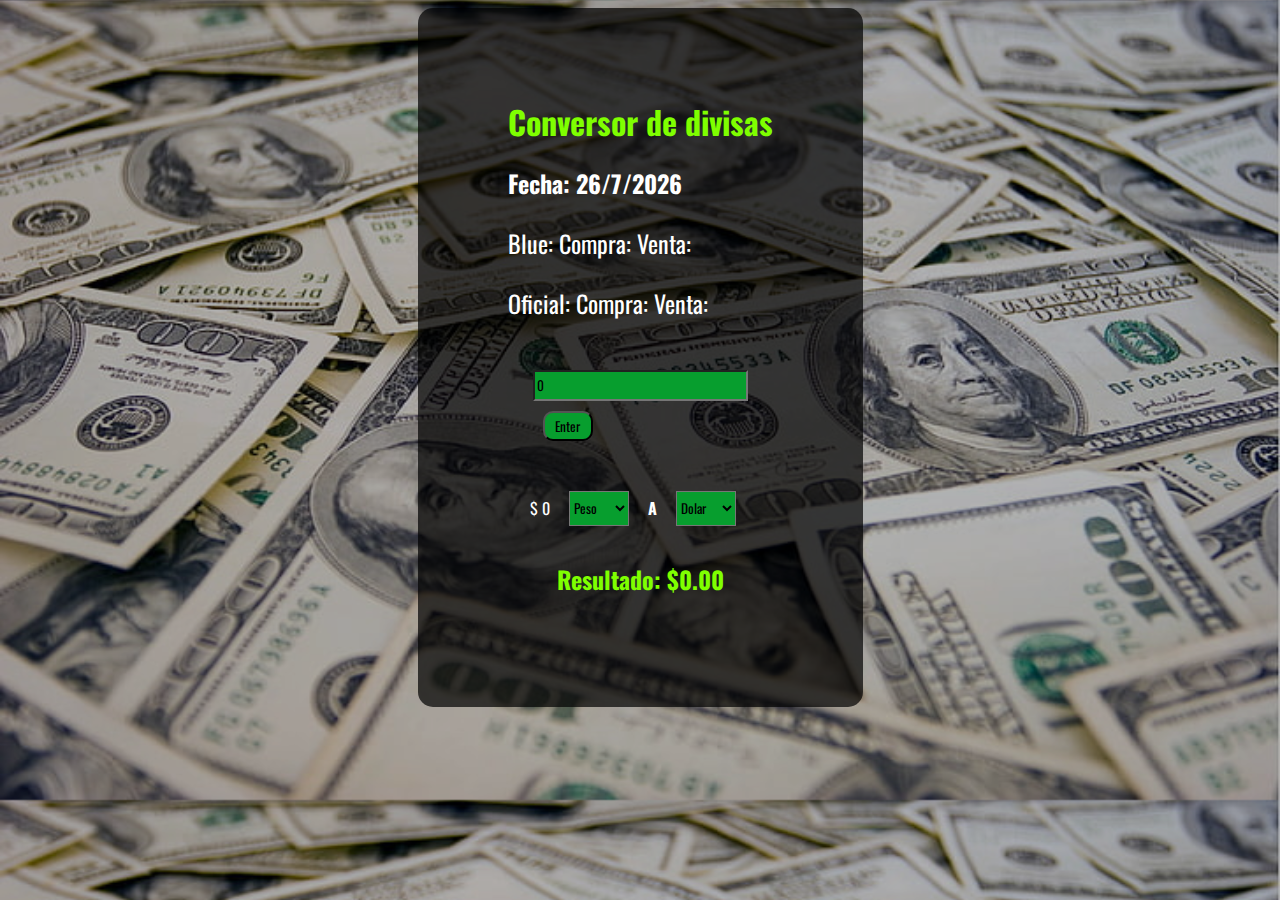
<file: projects/ConversorDivisas/index.html>
<!DOCTYPE html>
<html lang="es">
<head>
	<meta charset="utf-8">
	<meta name="viewport" content="width=device-width, initial-scale=1">
	<title>Divisas</title>
	<script src="codigo.js" defer></script>
	<link rel="stylesheet" type="text/css" href="estilo.css">
	<link rel="preconnect" href="https://fonts.googleapis.com">
	<link rel="preconnect" href="https://fonts.gstatic.com" crossorigin>
	<link href="https://fonts.googleapis.com/css2?family=Oswald:wght@600&display=swap" rel="stylesheet">
</head>
<body>
		<div class="box">
			<center><h1>Conversor de divisas</h1></center>
			<div class="dolar-hoy">
				<h2 id="date">Fecha: </h2>
				<p id="dolar-blue">Blue: Compra: Venta: </p>
				<p id="dolar-oficial">Oficial: Compra: Venta: </p>	
			</div>
			<center><div class="input">
				<input type="number" id="cantidad" value="0" onchange="convertir()">
				<button>Enter</button>
			</div>
			<span id="valor">$ 0</span>
			<select id="de" onchange="convertir()">
				<option value="1" selected="select">Peso</option>
				<option value="2">Dolar</option>
			</select>
			<b> A </b>
			<select id="a" onchange="convertir()">
				<option value="1">Peso</option>
				<option value="2" selected="select">Dolar</option>
			</select>
			<h2 id="resultado">Resultado: $0.00</h2></center>
		</div>
</body>
</html>
</file>
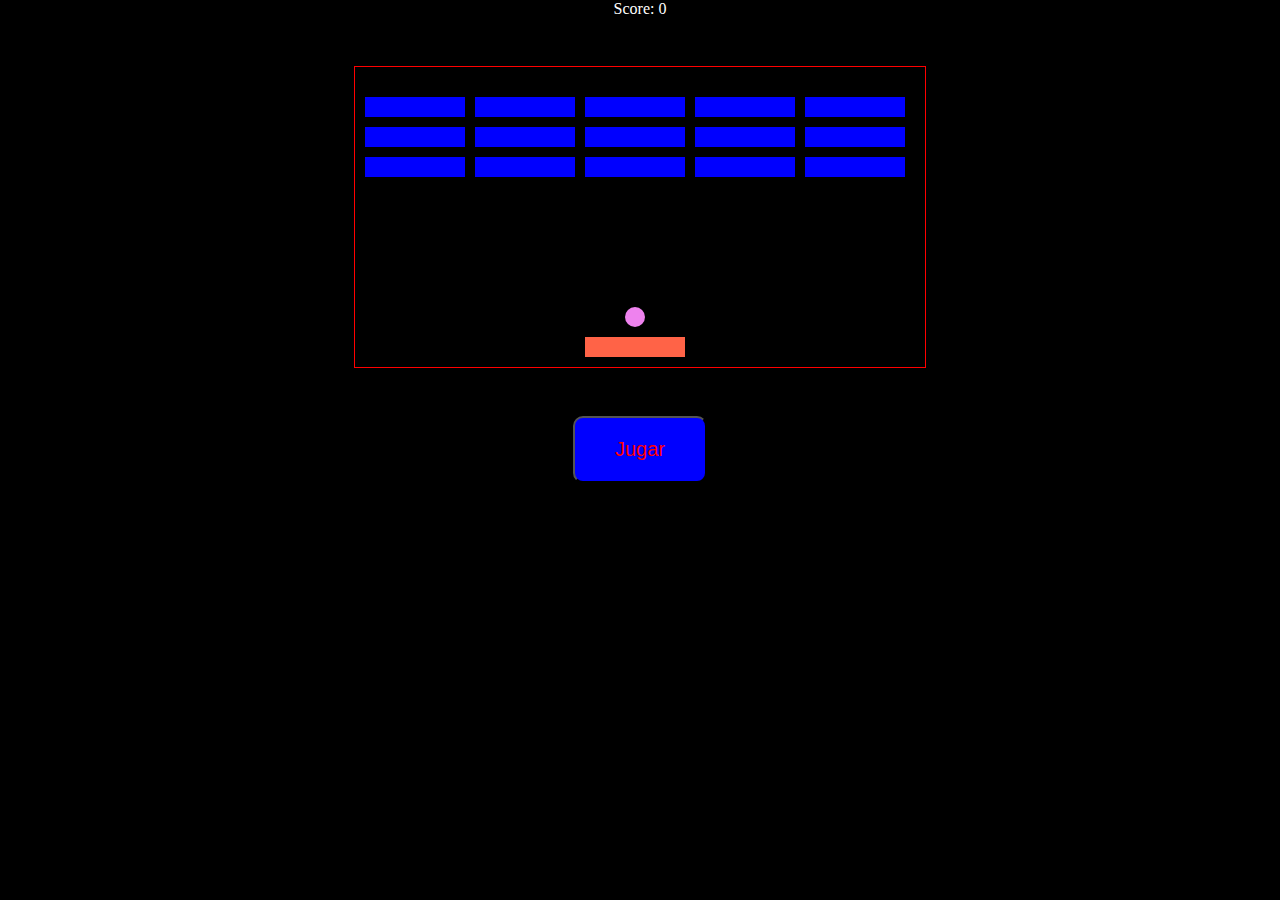
<file: projects/juegoBola/index.html>
<!DOCTYPE html>
<html lang="es">
<head>
	<meta charset="utf-8">
	<meta name="viewport" content="width=device-width, initial-scale=1">
	<title>Juego</title>
	<link rel="stylesheet" type="text/css" href="style.css">
</head>
<body>
	<div class="container">
		<div class="score">Score: 0</div>
		<div class="contenedor">
		</div>
		<div class="start">
			<button onclick="start();">Jugar</button>
		</div>
		<div class="volver-jugar">
			<button onclick="volverJugar();">Reintentar</button>
		</div>
	</div>
	<script src="codigo.js"></script>
</body>
</html>
</file>
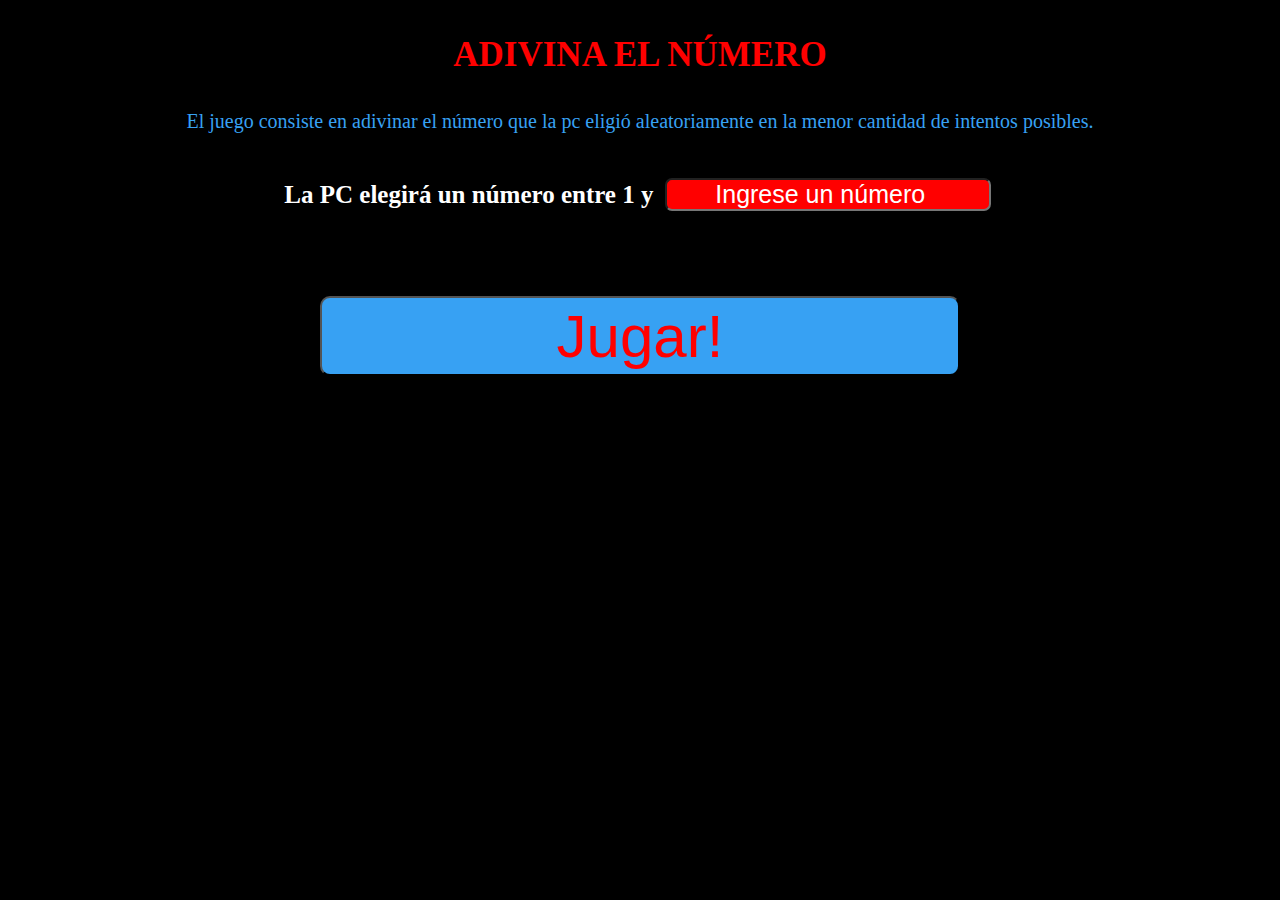
<file: projects/juegoNumeros/index.html>
<!DOCTYPE html>
<html lang="es">
<head>
	<meta charset="utf-8">
	<meta name="viewport" content="width=device-width, initial-scale=1">
	<title>JavaScript</title>
	<script src="codigo.js"></script>
	<link rel="stylesheet" type="text/css" href="style.css">
</head>
<body>
	<center><h1>ADIVINA EL NÚMERO</h1></center>
	<div class="inicio" id="inicio">
		<p>El juego consiste en adivinar el número que la pc eligió 
		aleatoriamente en la menor cantidad de intentos posibles.</p>
		<h3>La PC elegirá un número entre 1 y <input autocomplete="off" placeholder="Ingrese un número" type="number" id="max"></h3><p style="color: red; font-size: 18px;" id="IngreseDeNuevo"></p>
		<button id="jugar" onclick="jugar();">Jugar!</button>
	</div>
	<div class="juego" id="juego">
		<div id="ingresar">
			<label>Ingrese un número: 
				<input type="number" id="num" onchange="adivinar()" autocomplete="off">
			</label>
		<button><b>Aceptar</b></button>
	</div>
		<h3 class="pista" id="pista">Pista: </h3>
		<p id="intentos" class="intentos">Intentos: 0</p>
		<div class="jugarDeNuevo" id="jugarDeNuevo">
			<button onclick="volverJugar();">Jugar de nuevo</button>
		</div>
	</div>
</body>
</html>
</file>
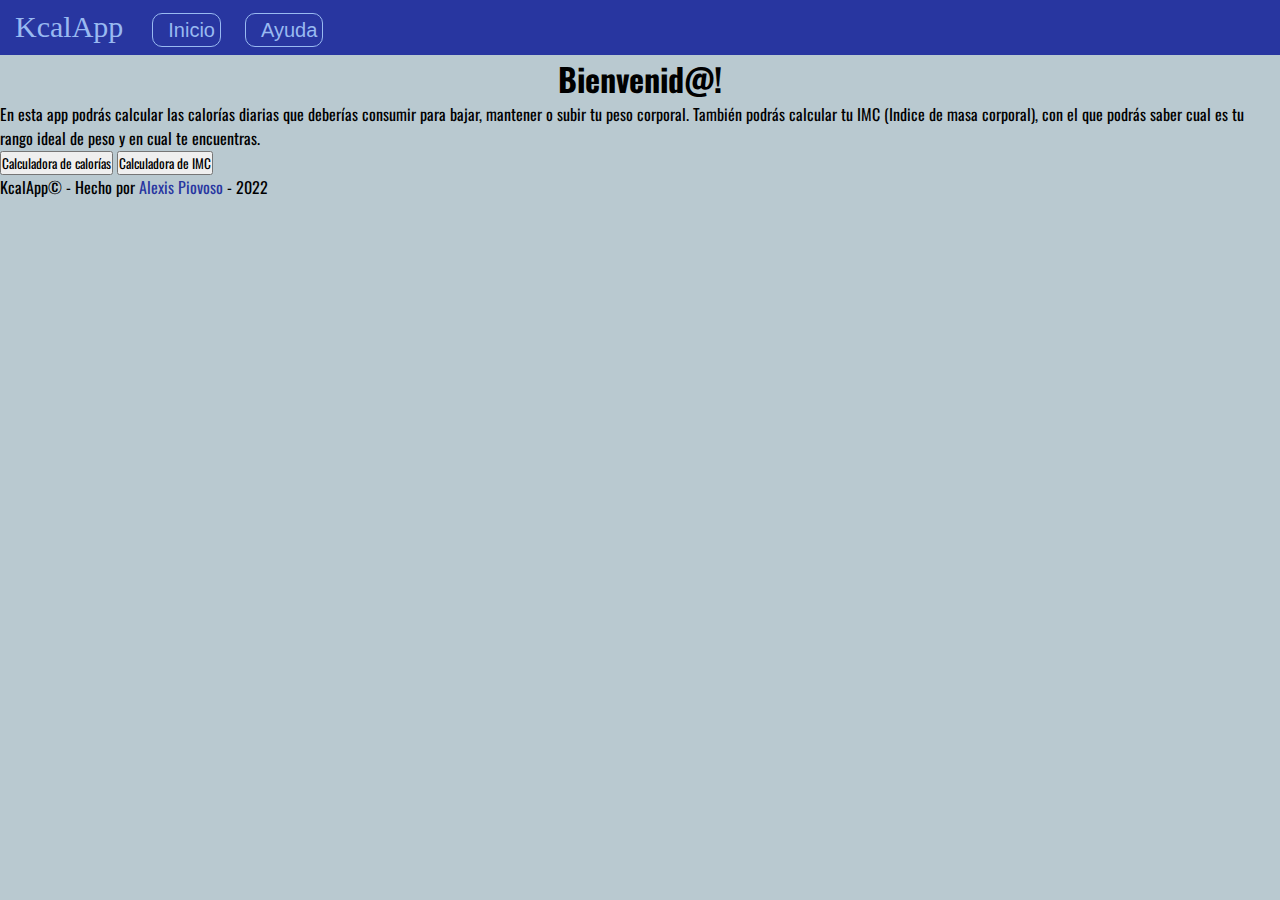
<file: projects/KcalApp/index.html>
<!DOCTYPE html>
<html lang="es">
<head>
	<meta charset="utf-8">
	<meta name="viewport" content="width=device-width, initial-scale=1">
	<title>KcalApp</title>
	<link rel="stylesheet" href="https://use.fontawesome.com/releases/v5.15.4/css/all.css" integrity="sha384-DyZ88mC6Up2uqS4h/KRgHuoeGwBcD4Ng9SiP4dIRy0EXTlnuz47vAwmeGwVChigm" crossorigin="anonymous">
	<link rel="stylesheet" type="text/css" href="style/estilo.css">
	<link rel="preconnect" href="https://fonts.googleapis.com">
	<link rel="preconnect" href="https://fonts.gstatic.com" crossorigin>
	<link href="https://fonts.googleapis.com/css2?family=Oswald:wght@300;400&family=Raleway:ital,wght@1,200&display=swap" rel="stylesheet">
</head>
<body>
	<nav class="nav">
				<ul class="nav__ul">
					<li class="nav__li logo"><a href="index.html">KcalApp</a></li>
					<li class="nav__li" ><a href="index.html"><i class="fas fa-home"></i>Inicio</a></li>
					<li class="nav__li"><a href="nosotros.html"><i class="fas fa-question-circle"></i>Ayuda</a></li>
				</ul>
		</nav>
		<div class="nav__responsive">
				<div class="nav-container-small">
					<p class="nav__logo" >KcalApp</p>
					<div class="nav__button-bar">
						<i class="fas fa-bars"></i>
					</div>
				</div>
				<div class="nav-container-objects" id="nav2">
					<ul class="nav__ul-2">
						<li class="nav__li-2" id="inicio-resp"><a href="index.html"><i class="fas fa-home"></i>Inicio</a></li>
						<li class="nav__li-2" id="inicio-resp"><a href="calcCalory.html"><i class="fas fa-calculator"></i>Calculadora de calorías</a></li>
						<li class="nav__li-2" id="inicio-resp"><a href="calcImc.html"><i class="fas fa-calculator"></i>Calculadora de IMC</a></li>
						<li class="nav__li-2"><a href="ayuda.html"><i class="fas fa-question-circle"></i>Ayuda</a></li>
					</ul>
				</div>
		
		</div>
		<div class="inicio">
			<h1>Bienvenid@!</h1>
			<p>En esta app podrás calcular las calorías diarias que deberías consumir para bajar, mantener o subir tu peso corporal. También podrás calcular tu IMC (Indice de masa corporal), con el que podrás saber cual es tu rango ideal de peso y en cual te encuentras.</p>
		</div>

		<div class="botones">
			<a href="calcCalory.html"><button class="boton">Calculadora de calorías</button></a>
			<a href="calcImc.html"><button class="boton">Calculadora de IMC</button></a>
		</div>

		<footer >
			<div class="footer">
				<p>KcalApp© - Hecho por <a target="_blank" href="https://www.instagram.com/alexis_piovoso/">Alexis Piovoso</a> - 2022</p>
			</div>
		</footer>
</body>
</html>
</file>
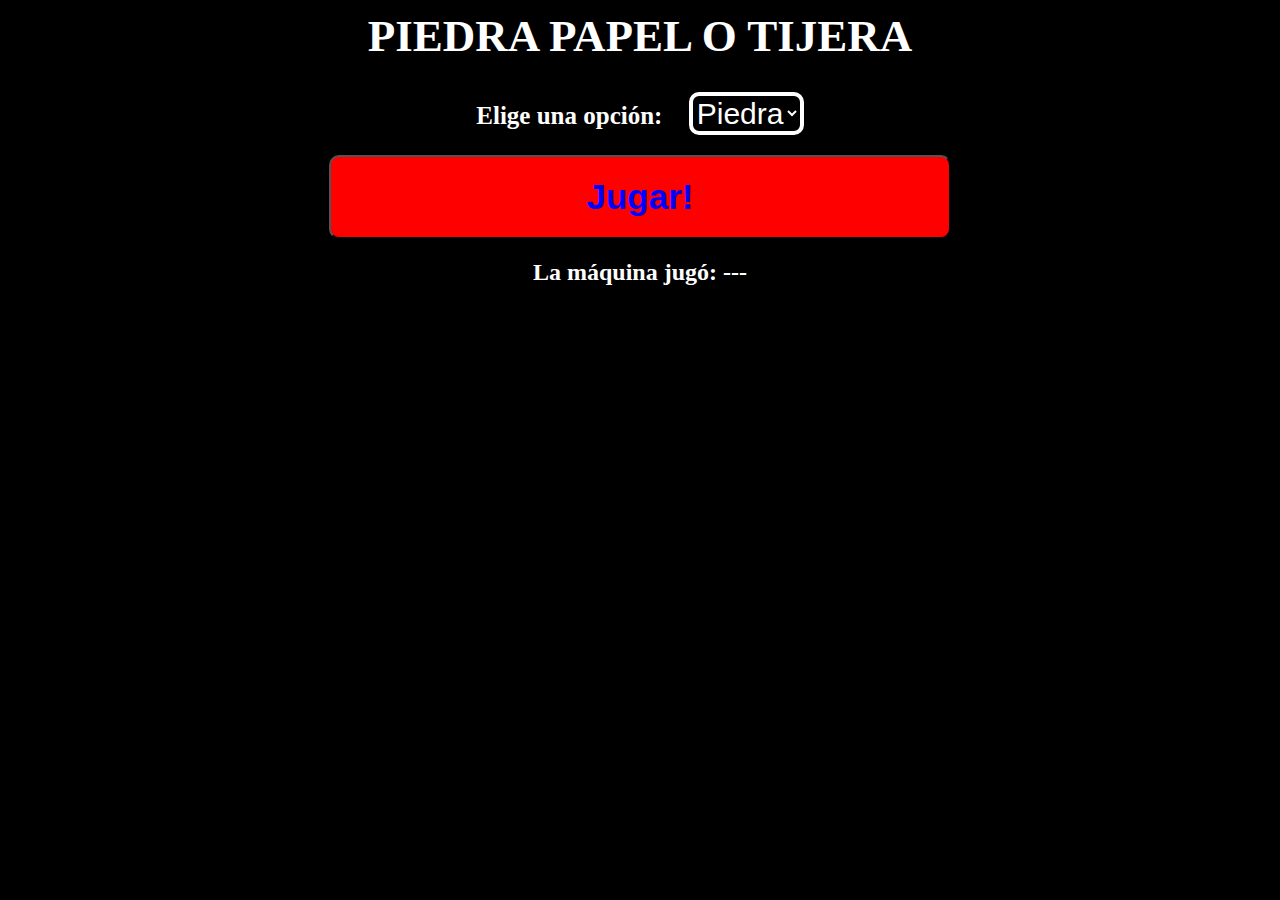
<file: projects/PiedraPapelTijera/index.html>
<!DOCTYPE html>
<html lang="es">
<head>
	<meta charset="utf-8">
	<meta name="viewport" content="width=device-width, initial-scale=1">
	<title>Piedra Papel Tijera</title>
	<script type="text/javascript" src="codig.js"></script>
	<link rel="stylesheet" type="text/css" href="style.css">
</head>
<body>
	<center><h1>PIEDRA PAPEL O TIJERA</h1>
	<div class="juego">
		<label><b>Elige una opción: </b></label>
		<select id="select" class="select">
			<option value="1"><b>Piedra</b></option>
			<option value="2"><b>Papel</b></option>
			<option value="3"><b>Tijera</b></option>
		</select>
		<button class="boton" onclick="jugar();"><b>Jugar!</b></button>
		<div class="resultado">
			<h2 id="maquina" class="maquina">La máquina jugó: ---</h2>
			<h3 id="estado" class="estado"></h3>
		</div>
	</div>
	<div class="resultados">
		<b class="rondas"id="totales"></b>
		<b class="rondas"id="ganadas"></b>
		<b class="rondas"id="perdidas"></b>
		<b class="rondas"id="empatadas"></b>
	</div></center>
</body>
</html>
</file>
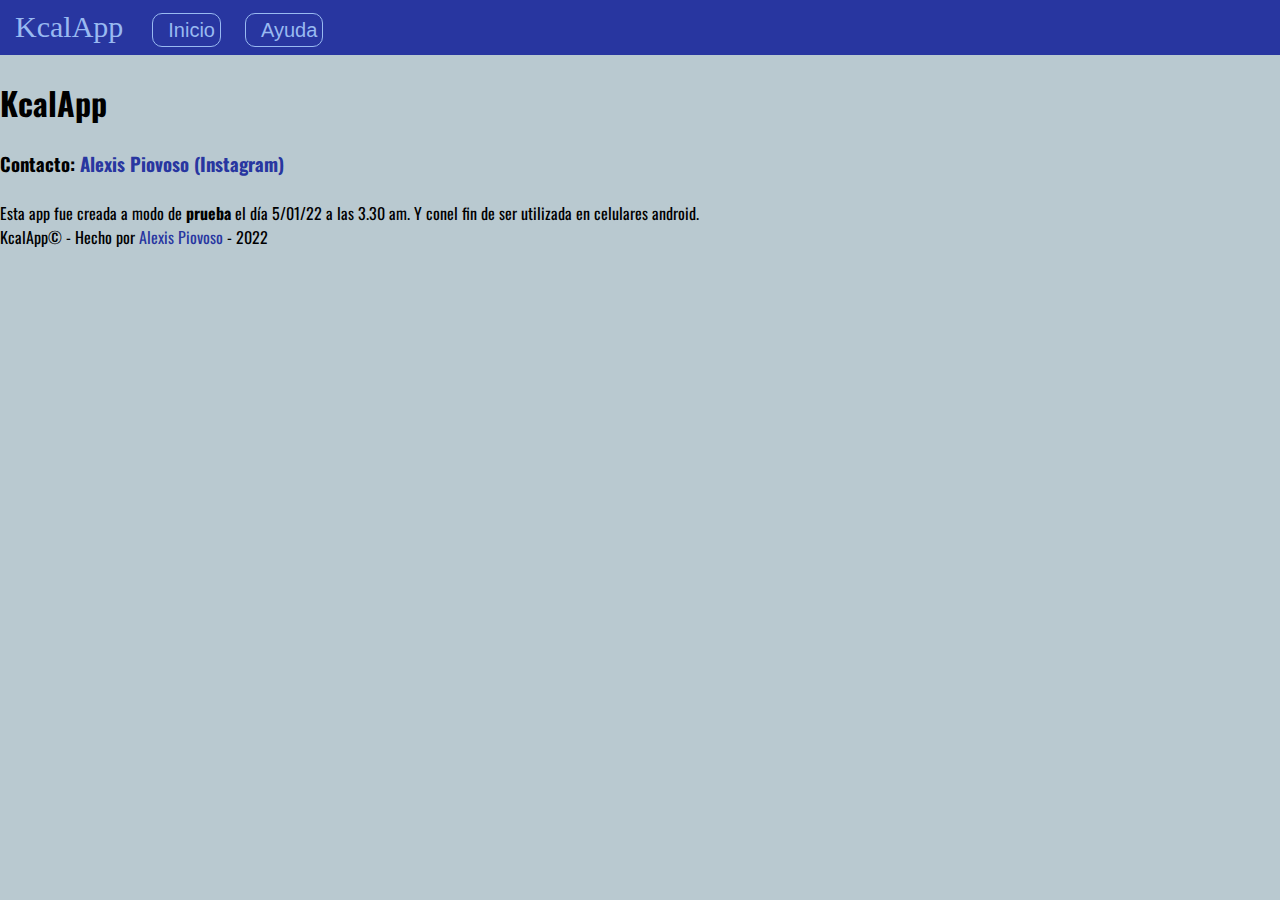
<file: projects/KcalApp/ayuda.html>
<!DOCTYPE html>
<html>
<head>
	<meta charset="utf-8">
	<meta name="viewport" content="width=device-width, initial-scale=1">
	<title>KcalApp</title>
	<link rel="stylesheet" href="https://use.fontawesome.com/releases/v5.15.4/css/all.css" integrity="sha384-DyZ88mC6Up2uqS4h/KRgHuoeGwBcD4Ng9SiP4dIRy0EXTlnuz47vAwmeGwVChigm" crossorigin="anonymous">
	<link rel="stylesheet" type="text/css" href="style/estilo.css">
	<link rel="preconnect" href="https://fonts.googleapis.com">
	<link rel="preconnect" href="https://fonts.gstatic.com" crossorigin>
	<link href="https://fonts.googleapis.com/css2?family=Oswald:wght@300;400&family=Raleway:ital,wght@1,200&display=swap" rel="stylesheet">
</head>
<body>
	<nav class="nav">
				<ul class="nav__ul">
					<li class="nav__li logo"><a href="index.html">KcalApp</a></li>
					<li class="nav__li" ><a href="index.html"><i class="fas fa-home"></i>Inicio</a></li>
					<li class="nav__li"><a href="nosotros.html"><i class="fas fa-question-circle"></i>Ayuda</a></li>
				</ul>
		</nav>
		<nav class="nav__responsive">
				<div class="nav-container-small">
					<p class="nav__logo" >KcalApp</p>
					<div class="nav__button-bar">
						<i class="fas fa-bars"></i>
					</div>
				</div>
				<div class="nav-container-objects" id="nav2">
					<ul class="nav__ul-2">
						<li class="nav__li-2" id="inicio-resp"><a href="index.html"><i class="fas fa-home"></i>Inicio</a></li>
						<li class="nav__li-2" id="inicio-resp"><a href="calcCalory.html"><i class="fas fa-calculator"></i>Calculadora de calorías</a></li>
						<li class="nav__li-2" id="inicio-resp"><a href="calcImc.html"><i class="fas fa-calculator"></i>Calculadora de IMC</a></li>
						<li class="nav__li-2"><a href="ayuda.html"><i class="fas fa-question-circle"></i>Ayuda</a></li>
					</ul>
				</div>
		</nav>
		<div class="ayuda">
			<br><h1>KcalApp</h1><br>
			<h3>Contacto: <a href="https://www.instagram.com/alexis_piovoso/">Alexis Piovoso (Instagram) </a></h3><br>
			<p>Esta app fue creada a modo de <b>prueba</b> el día 5/01/22 a las 3.30 am. Y conel fin de ser utilizada en celulares android.</p>
		</div>
		<footer >
			<div class="footer">
				<p>KcalApp© - Hecho por <a target="_blank" href="https://www.instagram.com/alexis_piovoso/">Alexis Piovoso</a> - 2022</p>
			</div>
		</footer>
</body>
</html>
</file>
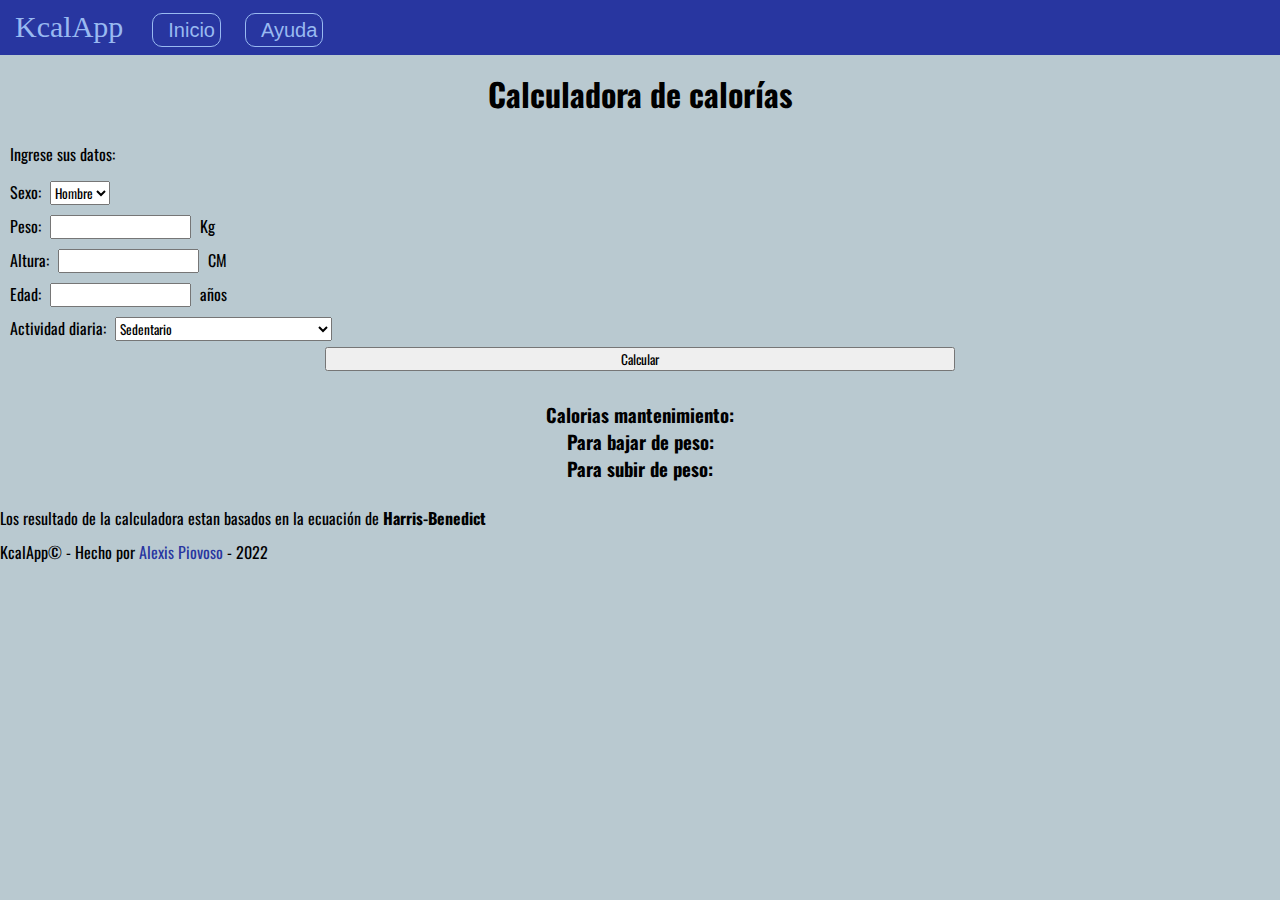
<file: projects/KcalApp/calcCalory.html>
<!DOCTYPE html>
<html>
<head>
	<meta charset="utf-8">
	<meta name="viewport" content="width=device-width, initial-scale=1">
	<title>KcalApp</title>
	<link rel="stylesheet" href="https://use.fontawesome.com/releases/v5.15.4/css/all.css" integrity="sha384-DyZ88mC6Up2uqS4h/KRgHuoeGwBcD4Ng9SiP4dIRy0EXTlnuz47vAwmeGwVChigm" crossorigin="anonymous">
	<link rel="stylesheet" type="text/css" href="style/estilo.css">
	<link rel="stylesheet" type="text/css" href="style/estiloCalory.css">
	<link rel="preconnect" href="https://fonts.googleapis.com">
	<link rel="preconnect" href="https://fonts.gstatic.com" crossorigin>
	<link href="https://fonts.googleapis.com/css2?family=Oswald:wght@300;400&family=Raleway:ital,wght@1,200&display=swap" rel="stylesheet">
	<script src="js/calcCalory.js"></script>
</head>
<body>
	<nav class="nav">
				<ul class="nav__ul">
					<li class="nav__li logo"><a href="index.html">KcalApp</a></li>
					<li class="nav__li" ><a href="index.html"><i class="fas fa-home"></i>Inicio</a></li>
					<li class="nav__li"><a href="nosotros.html"><i class="fas fa-question-circle"></i>Ayuda</a></li>
				</ul>
		</nav>
		<nav class="nav__responsive">
				<div class="nav-container-small">
					<p class="nav__logo" >KcalApp</p>
					<div class="nav__button-bar">
						<i class="fas fa-bars"></i>
					</div>
				</div>
				<div class="nav-container-objects" id="nav2">
					<ul class="nav__ul-2">
						<li class="nav__li-2" id="inicio-resp"><a href="index.html"><i class="fas fa-home"></i>Inicio</a></li>
						<li class="nav__li-2" id="inicio-resp"><a href="calcCalory.html"><i class="fas fa-calculator"></i>Calculadora de calorías</a></li>
						<li class="nav__li-2" id="inicio-resp"><a href="calcImc.html"><i class="fas fa-calculator"></i>Calculadora de IMC</a></li>
						<li class="nav__li-2"><a href="ayuda.html"><i class="fas fa-question-circle"></i>Ayuda</a></li>
					</ul>
				</div>
		</nav>
		<h1>Calculadora de calorías</h1>
		<div class="calcCalory-header">
		<p>Ingrese sus datos:</p>
		
			Sexo: <select id="sexo" class="datos" >
				<option value="1">Hombre</option>
				<option value="2">Mujer</option>
			</select><br>
			Peso: <input class="datos" type="number" id="peso" > Kg <br>
			Altura: <input class="datos" type="number" id="altura" > CM <br>
			Edad: <input class="datos" type="number" id="edad" > años <br>
			Actividad diaria: <select id="actividad" class="datos" >
				<option value="1">Sedentario</option>
				<option value="2">Poca actividad(1 o 2 veces/semana)</option>
				<option value="3">Actividad moderada(3 a 5 veces/semana)</option>
				<option value="4">Actividad intensa(6 a 7 veces/semana)</option>
				<option value="5">Atleta profesional(+4hs diarias)</option>
			</select>
			<center><button onclick="calcular();">Calcular</button></center>
		</div>
		<div class="calcCalory-res">
			<h3 id="resultado">Calorias mantenimiento: </h3>
			<h3 id="resultado-bajar">Para bajar de peso: </h3>
			<h3 id="resultado-subir">Para subir de peso: </h3>
		</div>
		<br>
		<p>Los resultado de la calculadora estan basados en la ecuación de <b>Harris-Benedict</b></p>
		<footer >
			<div class="footer">
				<p>KcalApp© - Hecho por <a target="_blank" href="https://www.instagram.com/alexis_piovoso/">Alexis Piovoso</a> - 2022</p>
			</div>
		</footer>
</body>
</html>
</file>
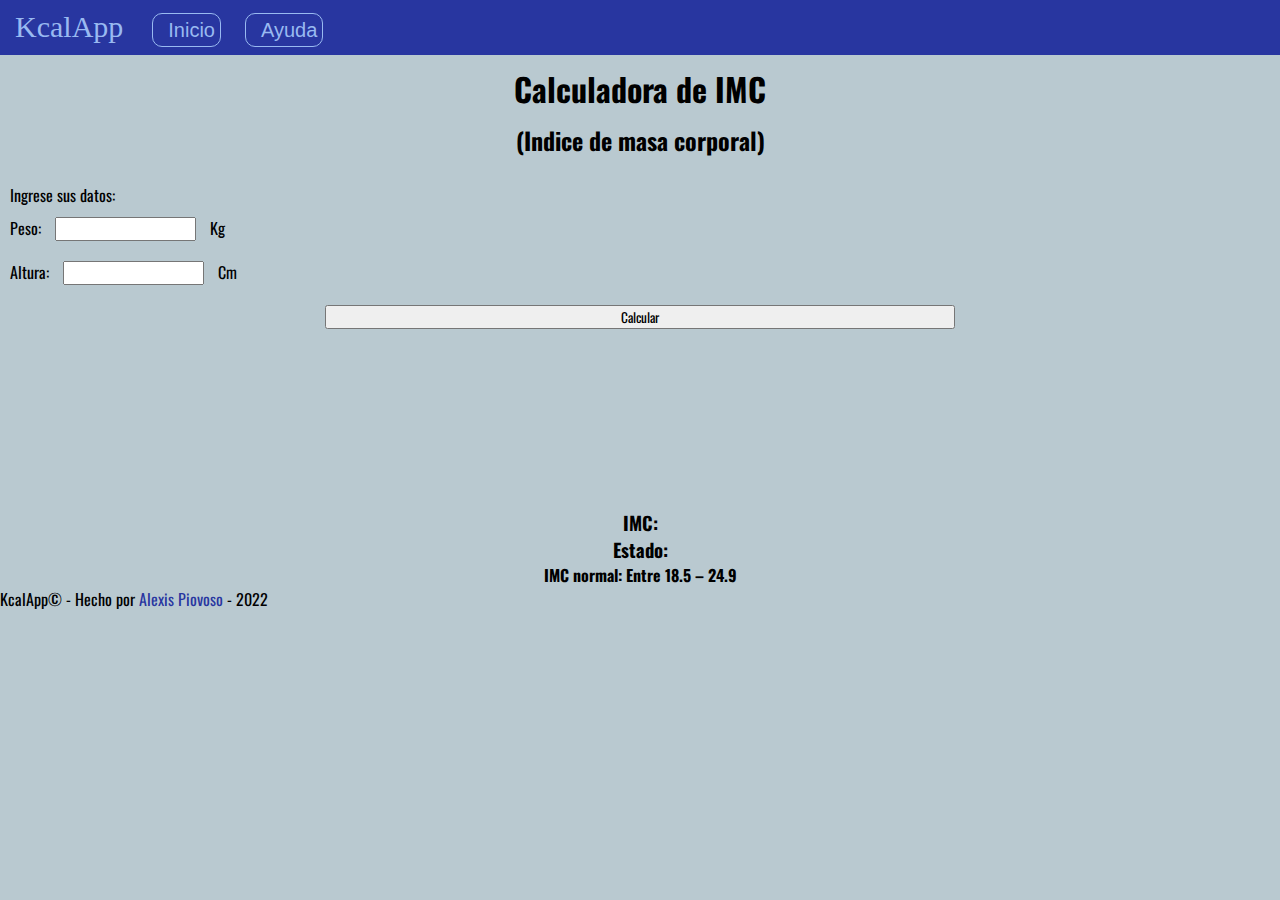
<file: projects/KcalApp/calcImc.html>
<!DOCTYPE html>
<html>
<head>
	<meta charset="utf-8">
	<meta name="viewport" content="width=device-width, initial-scale=1">
	<title>KcalApp</title>
	<link rel="stylesheet" href="https://use.fontawesome.com/releases/v5.15.4/css/all.css" integrity="sha384-DyZ88mC6Up2uqS4h/KRgHuoeGwBcD4Ng9SiP4dIRy0EXTlnuz47vAwmeGwVChigm" crossorigin="anonymous">
	<link rel="stylesheet" type="text/css" href="style/estilo.css">
	<link rel="stylesheet" type="text/css" href="style/estiloImc.css">
	<link rel="preconnect" href="https://fonts.googleapis.com">
	<link rel="preconnect" href="https://fonts.gstatic.com" crossorigin>
	<link href="https://fonts.googleapis.com/css2?family=Oswald:wght@300;400&family=Raleway:ital,wght@1,200&display=swap" rel="stylesheet">
	<script src="js/calcImc.js"></script>
</head>
<body>
	<nav class="nav">
				<ul class="nav__ul">
					<li class="nav__li logo"><a href="index.html">KcalApp</a></li>
					<li class="nav__li" ><a href="index.html"><i class="fas fa-home"></i>Inicio</a></li>
					<li class="nav__li"><a href="nosotros.html"><i class="fas fa-question-circle"></i>Ayuda</a></li>
				</ul>
		</nav>
		<nav class="nav__responsive">
				<div class="nav-container-small">
					<p class="nav__logo" >KcalApp</p>
					<div class="nav__button-bar">
						<i class="fas fa-bars"></i>
					</div>
				</div>
				<div class="nav-container-objects" id="nav2">
					<ul class="nav__ul-2">
						<li class="nav__li-2" id="inicio-resp"><a href="index.html"><i class="fas fa-home"></i>Inicio</a></li>
						<li class="nav__li-2" id="inicio-resp"><a href="calcCalory.html"><i class="fas fa-calculator"></i>Calculadora de calorías</a></li>
						<li class="nav__li-2" id="inicio-resp"><a href="calcImc.html"><i class="fas fa-calculator"></i>Calculadora de IMC</a></li>
						<li class="nav__li-2"><a href="ayuda.html"><i class="fas fa-question-circle"></i>Ayuda</a></li>
					</ul>
				</div>
		</nav>
		<center>
		<h1>Calculadora de IMC</h1>
		<h2>(Indice de masa corporal)</h2>
		</center>
		<div class="calc">
			Ingrese sus datos:<br>
			Peso: <input type="number" id="peso" class="datos" > Kg<br>
			Altura: <input type="number" id="altura" class="datos" > Cm<br>
			<center><button onclick="calcular();">Calcular</button></center>
		</div>

		<center class="resultadoImc">
			<h3 id="resultado">IMC: </h3>
			<h3 id="estado">Estado: </h3>
			<p><b>IMC normal: Entre 18.5 – 24.9</b></p>
		</center>

		<footer >
			<div class="footer">
				<p>KcalApp© - Hecho por <a target="_blank" href="https://www.instagram.com/alexis_piovoso/">Alexis Piovoso</a> - 2022</p>
			</div>
		</footer>
</body>
</html>
</file>
<file: projects/ConversorDivisas/estilo.css>
*{
	font-family: 'Oswald', sans-serif;
}
body{
	background-image:
	linear-gradient(rgba(0, 0, 0, 0.3), rgba(0, 0, 0, 0.3)), url(dollars.jpg);
    background-size: cover;
    color: #fff;
    display: flex;
    justify-content: center;
    align-content: center;
}
.box{
	background-color: rgba(0, 0, 0, 0.7);
	display: flex;
	flex-direction: column;
	justify-content: center;
	align-content: center;
	padding: 10vh;
	border-radius: 15px;
}
.box h1{
	padding: 0;
	margin: 0;
	color: #7fff00 ;
	font-size: 2rem;
}
.dolar-hoy{

}
.dolar-hoy p{
	font-size: 1.5rem;
}
.input{
	margin: 25px;
	display: flex;
	flex-direction: column;
	justify-content: center;
	align-content: center;

}

.input input{
	background-color: #079E2E;
	height: 25px;
}

.input button{
	margin: 10px;
	border-radius: 10px;
	background-color: #079E2E;
	height: 30px;
	width: 50px;
}
#de,#a{
	background-color: #079E2E;
	height: 35px;
	width: 60px;
	margin:  15px;
}
#resultado{
	color: #7fff00;
}
</file>
<file: projects/juegoBola/style.css>
body{
	margin: 0;
	padding: 0;
	background-color: #000;
}
.container{
	width: 900px;
	height: 90vh;
	background-color: #000;
	margin: 0 auto;
}
.contenedor{
	width: 570px;
	height: 300px;
	border: 1px solid red;
	position: relative;
	margin: 3rem auto;
}
.score{
	color: #fff;
	text-align: center;
}
.start, .volver-jugar{
	color: #fff;
	display: flex;
	width: 100%;
	justify-content: center;
}
.start button, .volver-jugar button{
	padding: 20px 40px;
	font-size: 20px;
	color: red;
	background-color: blue;
	border-radius: 10px;
}
.volver-jugar{
	display: none;
}
.bloque{
	width: 100px;
	height: 20px;
	position: absolute;
	background-color: blue;
}
.usuario{
	width: 100px;
	height: 20px;
	position: absolute;
	background-color: tomato;
}
.bola{
	height: 20px;
	width: 20px;
	position: absolute;
	border-radius: 10px;
	background-color: violet;
}
</file>
<file: projects/juegoNumeros/style.css>
*{
	margin: 0;
	padding: 0;
	text-align: center;
}
body{
	background-color: black;
}
.juego{
	display: none;
	color:  white;
	text-align: center;
	margin: 40px;
	font-size: 25px;
}
.juego input{

	color: white;
	background-color: red;
	margin: 5px;
	font-size: 25px;
	border-radius: 7px;
	text-align: center;

}

.jugarDeNuevo{
	display: none;
}
h1{
	color: red;
	font-size: 35px;
	margin: 35px;
}
.inicio{
	text-align: center;
	color: white;
	font-size: 20px;
}
.inicio p{
	color: #37A1F3;
}
.inicio h3{
	margin: 40px;
	font-size: 25px;
}
.inicio input{
	color: white;
	background-color: red;
	margin: 5px;
	font-size: 25px;
	border-radius: 7px;
	text-align: center;
}
.inicio input::placeholder{
	color: white;
	text-align: center;
}
.inicio button{
	margin: 40px;
	width: 50%;
	height: 80px;
	background-color: #37A1F3;
	color: red;
	font-size: 60px;
	border-radius: 10px;
	cursor: pointer;
	transition: 0.5s;
}
.inicio button:hover{
	color: #37A1F3;
	background-color: red;
	transition: 0.5s;
}
.pista{
	margin: 40px;
	color: red;
}
.intentos{
	margin: 10px;
	color: #37A1F3;
	font-size: 40px;
}
.jugarDeNuevo button{
	width: 50%;
	height: 80px;
	background-color: #37A1F3;
	color: red;
	font-size: 60px;
	border-radius: 10px;
	cursor: pointer;
	transition: 0.5s;
}
.jugarDeNuevo button:hover{
	color: #37A1F3;
	background-color: red;
	transition: 0.5s;
}
#ingresar button{
	width: 26%;
	height: 30px;
	font-size: 20px;
	border-radius: 7px;
	cursor: pointer;
	margin: 15px;
	color: white;
	background-color: #37A1F3;
}
</file>
<file: projects/KcalApp/style/estilo.css>
*{
	margin: 0;
	padding: 0;
	font-family: 'Oswald', sans-serif;

}
body{
	background-color: #b9c9d0;
	
}
a{
	color: #2836A0;
	text-decoration: none;
}
a:visited{
	text-decoration: none;
	color: #2836A0;
}
a:hover{
	text-decoration: none;
	color: #2836A0;
}
}
.nav-container-small{
	display: none;
}

.nav__ul{
	background-color: #2836A0;
	height: 55px;
	display: block;
}
.nav__li{
	display: inline-block;
	margin: 10px;
}
.inicio{
	text-align: center;
}
.inicio p{
	text-align: left;
}
.nav__li a{
	font-size: 20px;
	text-decoration: none;
	color: #99BAF1;
	font-family: sans-serif;
	transition: color 0.3s;
	padding: 5px;
	border: 1px solid #99BAF1;
	border-radius: 10px;
}
.nav__responsive{
	display: none;
}
.fas{
	margin-right: 10px ;
}
.nav__li a:hover{

}
.logo a{
	font-size: 30px !important;
	font-family: none !important;
	border: none !important;
}
.logo a:hover{
	border: none !important;
}
@media only screen and (max-width: 700px){
.nav__responsive{
	display: block;
	height: 50px;
	width: 100%;
}
.nav__ul{
	display: none;
}
.nav-container-small{
	background-color: #2836A0;
	height: 50px;
}
.nav__logo{
	font-size: 22px;
	display: inline-block;
	margin: 10px;
	color: #99BAF1;
}
.nav__button-bar{
	font-size: 22px;
	display: inline-block;
	margin: 10px;
	float: right;
	color: #99BAF1;
	border-radius: 10px;
	
}
.nav-container-objects{
	position: relative;
	height: 100vh;
	width: 75%;
	background: #99BAF1;
	left: -1000px;
	transition: all 0.5s;
	z-index: 1000;
}
.nav__button-bar i:hover{
		background-color: #99BAF1;
		color: #2836A0;
		cursor: pointer;
		border-radius: 10px;
		
	}
.nav__responsive:hover > .nav-container-objects{
	left: 0;
}
.nav__li-2{
		padding: 20px;
		font-size: 18px;
		border-bottom: 2px solid #2836A0;
	}
.inicio{
	padding-top: 20px;
}
.inicio p{
	font-size: 15px;
	padding: 10px;
	font-family: 'Oswald', sans-serif;
}
h1{
	font-size: 25px;
	text-align: center;
	font-family: 'Oswald', sans-serif;
}
.botones{
	display: block;
	padding: 13vh 0;
}
.boton{
	padding: 10px;
	margin-top: 20px;
	font-size: 20px;
	display:block;
	margin-right: auto;
	margin-left: auto;
	background-color: #2836A0;
	color: #99BAF1;
	border-radius: 10px;
	box-shadow: 0px 0px 5px 1px black;
	cursor: pointer;
}
.footer{
	position: absolute;
    bottom: 0;
    width: 100%;
    height: 35px;
    background-color: #2836A0;
    text-align: center;
    color: #99BAF1 ;
}
.footer a{
	color: #99BAF1;
}







}
</file>
<file: projects/PiedraPapelTijera/style.css>
*{
	margin: 0;
	padding: 0;

}
body{
		background-color: black;
}

h1{
	padding: 10px;
	font-size: 45px;
	color: white;
}
.juego{
	margin-top: 20px;
}
.juego label{
	font-size: 25px;
	color: white;
	margin-right: 20px;
}
.boton{
	display: block;
	margin: 20px;
	padding: 20px 20%;
	background-color: red;
	color: blue;
	font-size: 35px;
	cursor: pointer;
	border-radius: 10px;
}
.select{
	background-color: black;
	color: white;
	cursor: pointer;
	border-radius: 10px;
	font-size: 30px;
	border: 4px solid white;
}
.maquina{
	color: white;
}
.rondas{
	display: block;
	color: white;
}
.resultados{
	font-size: 25px;
	margin-top: 20px;
}
.estado{
	font-size: 25px;
	color: red;

}
.boton:hover{
	color: red;
	background-color: blue;
	transition: 0.3s;
}
</file>
<file: projects/KcalApp/style/estiloCalory.css>
h1{
	text-align: center !important;
	padding: 15px;
}
p{
	padding-bottom: 10px;
}
.datos{
	margin: 5px;
}
.calcCalory-header{
	margin: 10px;
}
button{

	width: 50%;

}
.calcCalory-res{
	text-align: center;
	margin-top: 30px;
}
</file>
<file: projects/KcalApp/style/estiloImc.css>
h1,h2{
	margin: 10px;
}
.resultadoImc{
	margin-top: 20vh;
}
.datos{
	margin: 10px;
}
.calc{
	margin: 10px;
	margin-top: 25px;
}
.calc button{
	width: 50%;
	margin-top: 10px;
}
</file>
